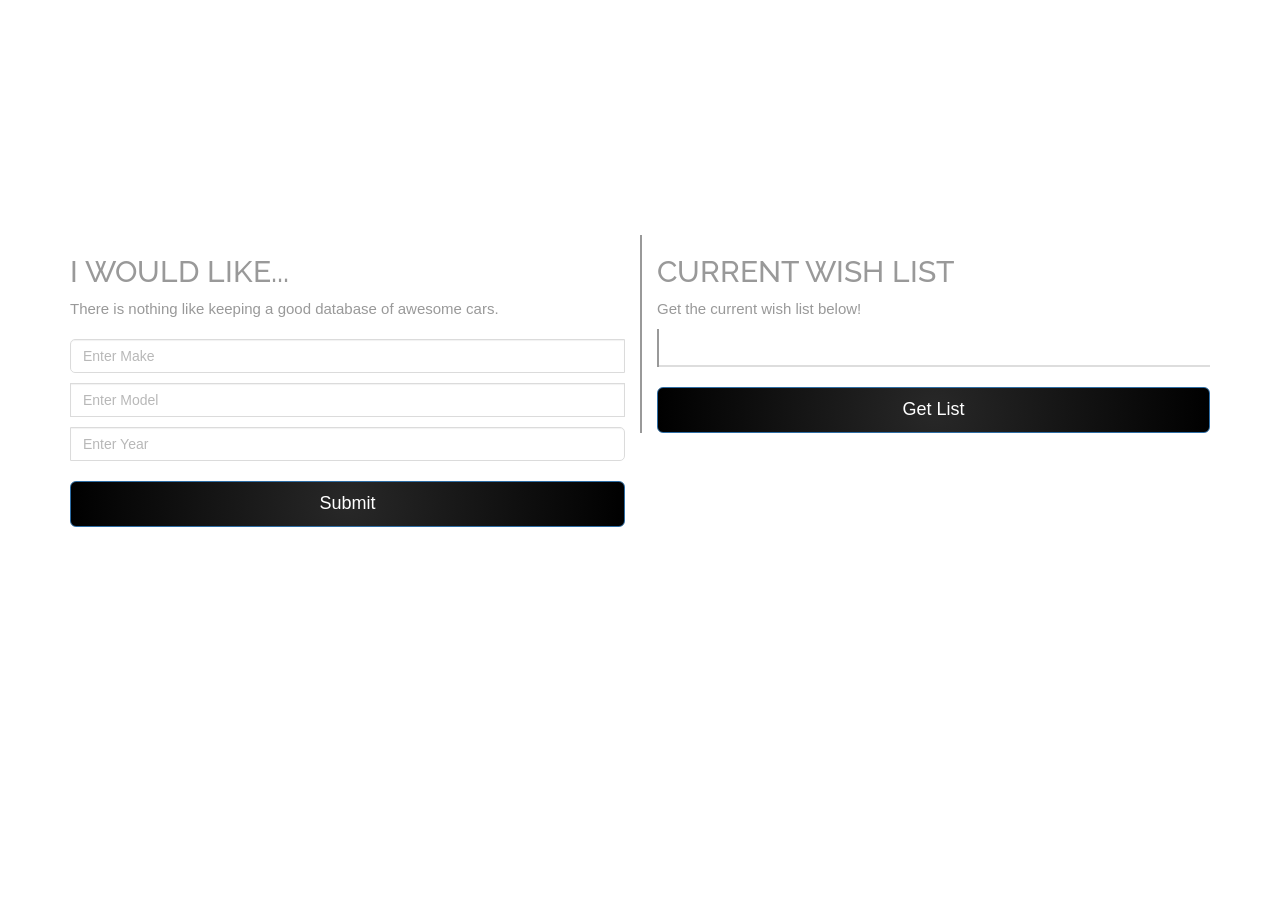
<file: index.html>
<!doctype html>
<html>
  <head>
    <meta charset="utf-8">
    <meta name="viewport" content="width=device-width, initial-scale=1, minimal-ui">
    <title>6 2 Loading button</title>
    <link rel="stylesheet" href="css/app.css">
    <link href="https://fonts.googleapis.com/css?family=Bungee+Inline|Raleway" rel="stylesheet">
  </head>
  <body>
    <div class="container">
      <div class="row my-cars">
        <div class="col-xs-12 title">
          <h1>My Car Wish List</h1>
        </div>
        <div class="col-xs-6 my-wish-list">
          <h2 class="wish-header">I would like...</h2>
          <p class="sub-header-1">There is nothing like keeping a good database of awesome cars.</p>
          <div class="input-group">
            <input type="text" class="form-control" id="make" placeholder="Enter Make">
            <input type="text" class="form-control" id="model" placeholder="Enter Model">
            <input type="text" class="form-control" id="year" placeholder="Enter Year">
          </div>
          <button type="button" class="btn btn-primary btn-lg btn-block" id= "submit-wish-list">Submit</button>
        </div>
        <div class="col-xs-6 car-list">
          <h2 class="list-title">Current Wish List</h2>
          <p>Get the current wish list below!</p>
          <div class="car-list">
            <table class="table">
              <thead>
                <tr>
                  <th>Make</th>
                  <th>Model</th>
                  <th>Year</th>
                </tr>
              </thead>
              <tbody id="car-list">
                <!-- car list goes here -->
              </tbody>
            </table>
          </div>
          <button type="button" class="btn btn-primary btn-lg btn-block" id="fetch-list">Get List</button>
        </div>
      </div>
    </div>
    <!-- <div class="my-cars">
      <div class="button-container">
        <button class="submit" ><span class="btn-label">Submit</span></button>
      </div>
      <h3>Car Wish List</h3>
      <div class="form">
        <input type="text" class="car" placeholder="enter maker and model">
      </div>
      <button class="submit-wish" ><span class="car-wish-list">Submit</span></button>
      <div class="my-cars-container">
      </div>
      <button class="delete-car" ><span class="delete-label">Delete</span></button>
    </div> -->

    <script src="js/bundle.js"></script>
  </body>
</html>
</file>
